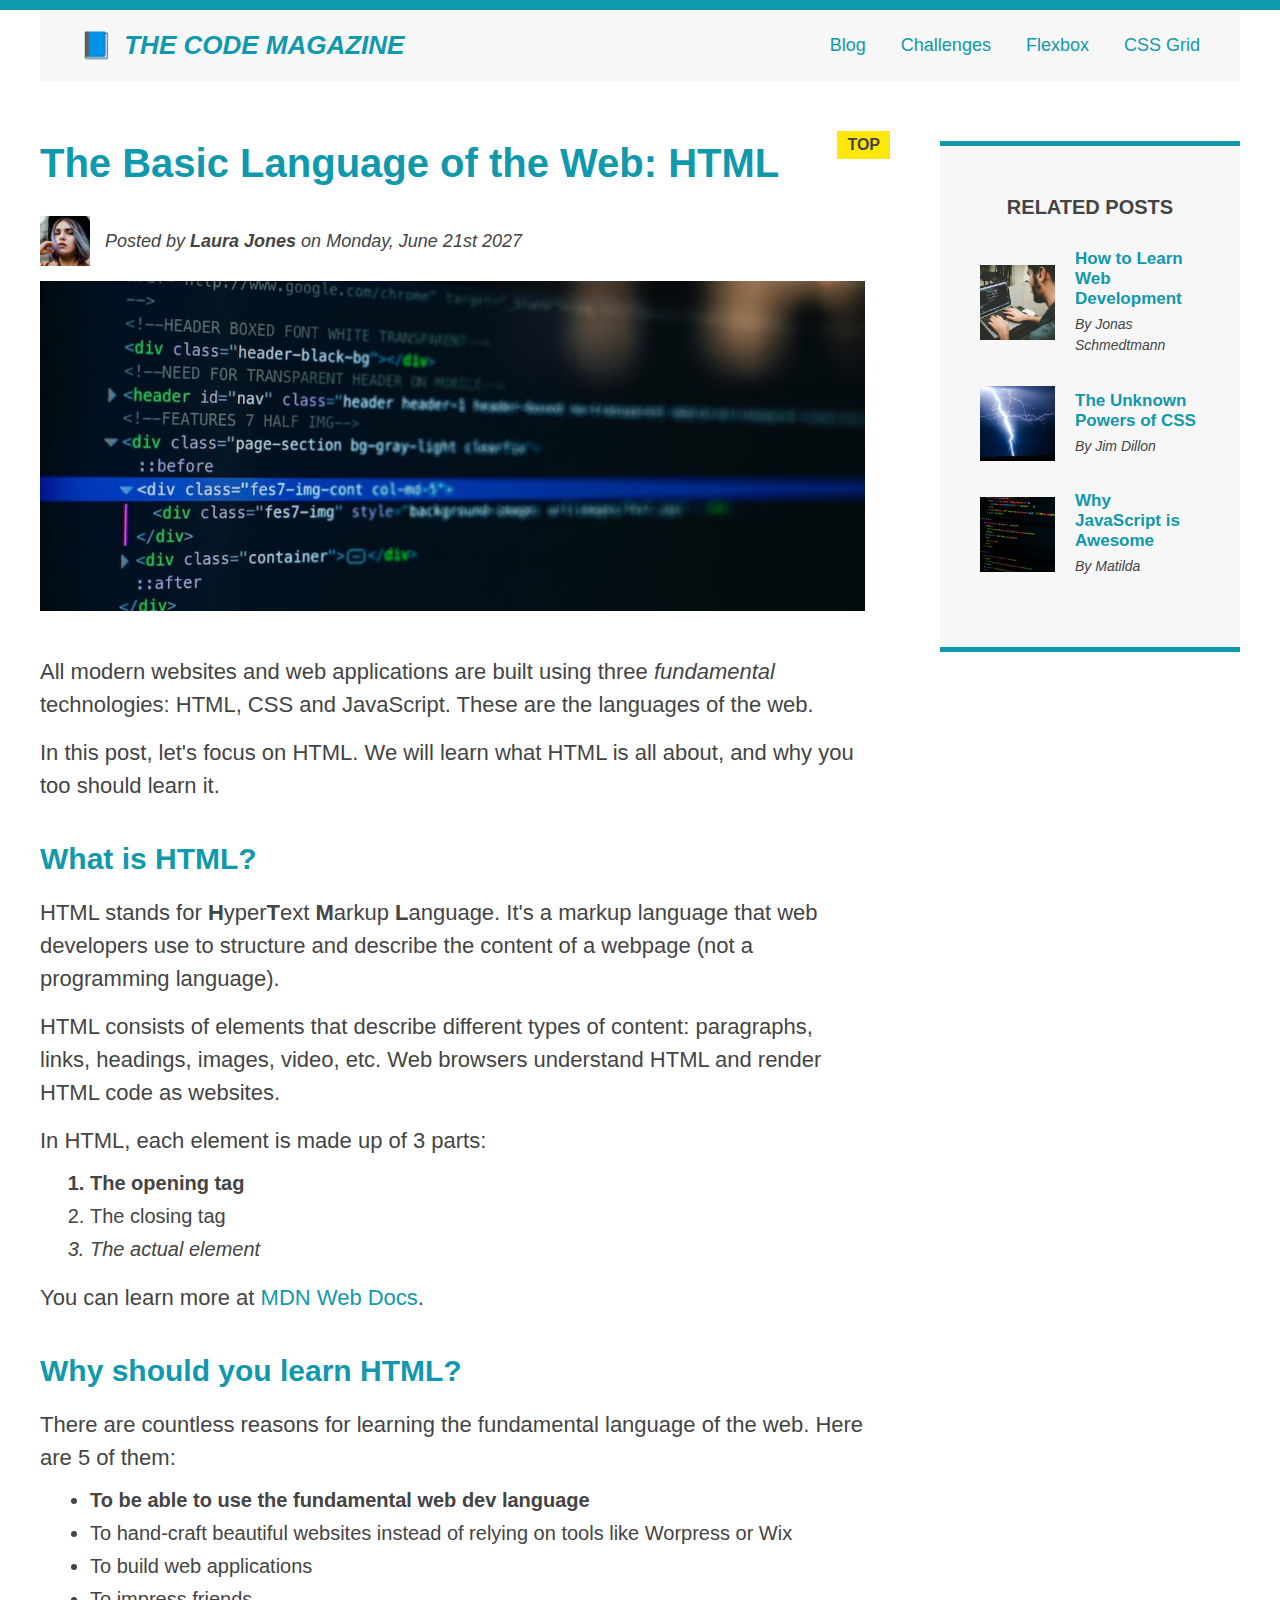
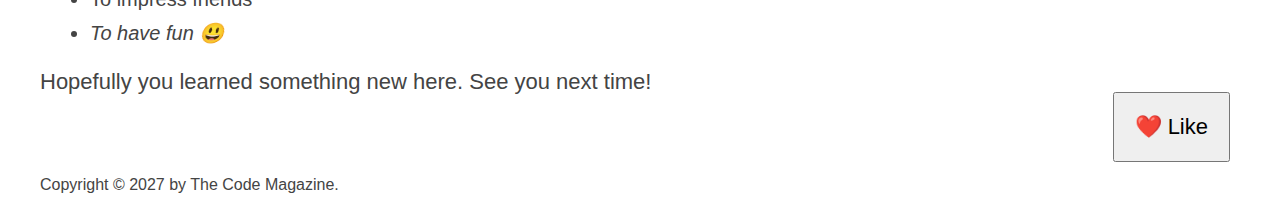
<file: Starter/02-HTML-Fundamentals/index.html>
<!DOCTYPE html>
<html lang="en">
  <head>
    <meta charset="UTF-8" />
    <link href="style.css" rel="stylesheet" />

    <title>The Basic Language of the Web: HTML</title>
  </head>

  <body>
    <!--
    <h1>The Basic Language of the Web: HTML</h1>
    <h2>The Basic Language of the Web: HTML</h2>
    <h3>The Basic Language of the Web: HTML</h3>
    <h4>The Basic Language of the Web: HTML</h4>
    <h5>The Basic Language of the Web: HTML</h5>
    <h6>The Basic Language of the Web: HTML</h6>
    -->

    <div class="container">
      <header class="main-header clearfix">
        <h1>📘 The Code Magazine</h1>

        <nav>
          <!-- <strong>This is the navigation</strong> -->
          <a href="blog.html">Blog</a>
          <a href="#">Challenges</a>
          <a href="flexbox.html">Flexbox</a>
          <a href="css-grid.html">CSS Grid</a>
        </nav>

        <!-- <div class="clear"></div> -->
      </header>

      <!-- ONLY NECESSARY FOR FLEXBOX -->
      <!-- <div class="row"> -->
      <article>
        <header class="post-header">
          <h2>The Basic Language of the Web: HTML</h2>

          <div class="author-box">
            <img
              src="img/laura-jones.jpg"
              alt="Headshot of Laura Jones"
              height="50"
              width="50"
              class="author-img"
            />

            <p id="author" class="author">
              Posted by <strong>Laura Jones</strong> on Monday, June 21st 2027
            </p>
          </div>

          <img
            src="img/post-img.jpg"
            alt="HTML code on a screen"
            width="500"
            height="200"
            class="post-img"
          />
          <button>❤️ Like</button>
        </header>

        <p>
          All modern websites and web applications are built using three
          <em>fundamental</em>
          technologies: HTML, CSS and JavaScript. These are the languages of the
          web.
        </p>

        <p>
          In this post, let's focus on HTML. We will learn what HTML is all
          about, and why you too should learn it.
        </p>

        <h3>What is HTML?</h3>
        <p>
          HTML stands for <strong>H</strong>yper<strong>T</strong>ext
          <strong>M</strong>arkup <strong>L</strong>anguage. It's a markup
          language that web developers use to structure and describe the content
          of a webpage (not a programming language).
        </p>
        <p>
          HTML consists of elements that describe different types of content:
          paragraphs, links, headings, images, video, etc. Web browsers
          understand HTML and render HTML code as websites.
        </p>
        <p>In HTML, each element is made up of 3 parts:</p>

        <ol>
          <li class="first-li">The opening tag</li>
          <li>The closing tag</li>
          <li>The actual element</li>
        </ol>

        <p>
          You can learn more at
          <a
            href="https://developer.mozilla.org/en-US/docs/Web/HTML"
            target="_blank"
            >MDN Web Docs</a
          >.
        </p>

        <h3>Why should you learn HTML?</h3>

        <p>
          There are countless reasons for learning the fundamental language of
          the web. Here are 5 of them:
        </p>

        <ul>
          <li class="first-li">
            To be able to use the fundamental web dev language
          </li>
          <li>
            To hand-craft beautiful websites instead of relying on tools like
            Worpress or Wix
          </li>
          <li>To build web applications</li>
          <li>To impress friends</li>
          <li>To have fun 😃</li>
        </ul>

        <p>Hopefully you learned something new here. See you next time!</p>
      </article>

      <aside>
        <h4>Related posts</h4>

        <ul class="related">
          <li class="related-post">
            <img
              src="img/related-1.jpg"
              alt="Person programming"
              width="75"
              height="75"
            />
            <div>
              <a href="#" class="related-link">How to Learn Web Development</a>
              <p class="related-author">By Jonas Schmedtmann</p>
            </div>
          </li>
          <li class="related-post">
            <img
              src="img/related-2.jpg"
              alt="Lightning"
              width="75"
              height="75"
            />
            <div>
              <a href="#" class="related-link">The Unknown Powers of CSS</a>
              <p class="related-author">By Jim Dillon</p>
            </div>
          </li>
          <li class="related-post">
            <img
              src="img/related-3.jpg"
              alt="JavaScript code on a screen"
              width="75"
              height="75"
            />
            <div>
              <a href="#" class="related-link">Why JavaScript is Awesome</a>
              <p class="related-author">By Matilda</p>
            </div>
          </li>
        </ul>
      </aside>
      <!-- </div> -->

      <footer>
        <p id="copyright" class="copyright text">
          Copyright &copy; 2027 by The Code Magazine.
        </p>
      </footer>
    </div>
  </body>
</html>
</file>
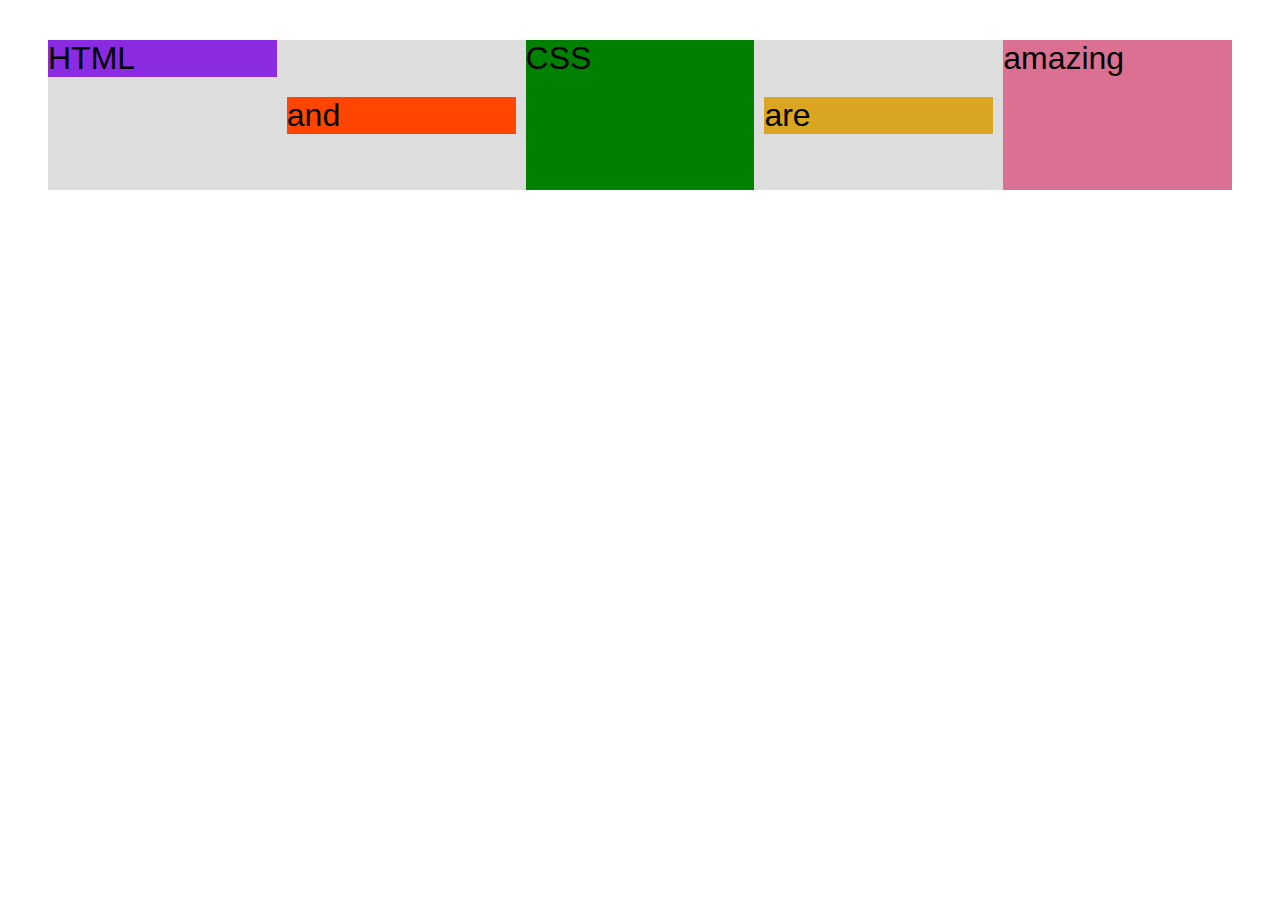
<file: Starter/02-HTML-Fundamentals/flexbox.html>
<!DOCTYPE html>
<html lang="en">
  <head>
    <meta charset="UTF-8" />
    <meta http-equiv="X-UA-Compatible" content="IE=edge" />
    <meta name="viewport" content="width=device-width, initial-scale=1.0" />
    <title>Flexbox</title>
    <style>
      .el--1 {
        background-color: blueviolet;
      }
      .el--2 {
        background-color: orangered;
      }
      .el--3 {
        background-color: green;
        height: 150px;
      }
      .el--4 {
        background-color: goldenrod;
      }
      .el--5 {
        background-color: palevioletred;
      }
      .el--6 {
        background-color: steelblue;
      }
      .el--7 {
        background-color: yellow;
      }
      .el--8 {
        background-color: crimson;
      }

      .container {
        /* STARTER */
        font-family: sans-serif;
        background-color: #ddd;
        font-size: 32px;
        margin: 40px;

        /* FLEXBOX */
        display: flex;
        align-items: center;
        justify-content: flex-start;
        gap: 10px;
      }

      .el {
        /*
        DEFAULTS:
        flex-grow: 0;
        flex-shrink: 1;
        flex-basis: auto;
        */

        /* flex-basis: 200px; */
        /* flex-shrink: 0; */
        /* flex: 0 0 200px; */

        /* flex-grow: 1; */
        flex: 1;
      }

      .el--1 {
        align-self: flex-start;
        /* order: 2; */
        /* flex-grow: 3; */
      }

      .el--5 {
        align-self: stretch;
        order: 1;
      }

      .el--6 {
        order: -1;
      }
    </style>
  </head>
  <body>
    <div class="container">
      <div class="el el--1">HTML</div>
      <div class="el el--2">and</div>
      <div class="el el--3">CSS</div>
      <div class="el el--4">are</div>
      <div class="el el--5">amazing</div>
      <!-- <div class="el el--6">languages</div> -->
      <!-- <div class="el el--7">to</div>
      <div class="el el--8">learn</div> -->
    </div>
  </body>
</html>
</file>
<file: Starter/02-HTML-Fundamentals/style.css>
* {
    /* border-top: 10px solid #1098ad; */
    margin: 0;
    padding: 0;
    box-sizing: border-box;
  }
  
  /* PAGE SECTIONS */
  body {
    color: #444;
    font-family: sans-serif;
  
    border-top: 10px solid #1098ad;
    position: relative;
  }
  
  .container {
    width: 1200px;
    /* margin-left: auto;
    margin-right: auto; */
    margin: 0 auto;
  }
  
  .main-header {
    background-color: #f7f7f7;
    /* padding: 20px;
    padding-left: 40px;
    padding-right: 40px; */
    padding: 20px 40px;
    /* margin-bottom: 60px; */
    /* height: 80px; */
  }
  
  nav {
    font-size: 18px;
    /* text-align: center; */
  }
  
  article {
    /* margin-bottom: 60px; */
  }
  
  .post-header {
    margin-bottom: 40px;
    /* position: relative; */
  }
  
  aside {
    background-color: #f7f7f7;
    border-top: 5px solid #1098ad;
    border-bottom: 5px solid #1098ad;
    padding: 50px 40px;
  }
  
  /* SMALLER ELEMENTS */
  h1,
  h2,
  h3 {
    color: #1098ad;
  }
  
  h1 {
    font-size: 26px;
    text-transform: uppercase;
    font-style: italic;
  }
  
  h2 {
    font-size: 40px;
    margin-bottom: 30px;
  }
  
  h3 {
    font-size: 30px;
    margin-bottom: 20px;
    margin-top: 40px;
  }
  
  h4 {
    font-size: 20px;
    text-transform: uppercase;
    text-align: center;
    margin-bottom: 30px;
  }
  
  p {
    font-size: 22px;
    line-height: 1.5;
    margin-bottom: 15px;
  }
  
  ul,
  ol {
    margin-left: 50px;
    margin-bottom: 20px;
  }
  
  li {
    font-size: 20px;
    margin-bottom: 10px;
    /* display: inline; */
  }
  
  li:last-child {
    margin-bottom: 0;
  }
  
  /* footer p {
    font-size: 16px;
  } */
  
  /* article header p {
    font-style: italic;
  } */
  
  #author {
    font-style: italic;
    font-size: 18px;
  }
  
  #copyright {
    font-size: 16px;
  }
  
  .related-author {
    font-size: 18px;
    font-weight: bold;
  }
  
  /* ul {
    list-style: none;
  } */
  
  .related {
    list-style: none;
    margin-left: 0;
  }
  
  body {
    /* background-color: orangered; */
  }
  
  /* .first-li {
    font-weight: bold;
  } */
  
  li:first-child {
    font-weight: bold;
  }
  
  li:last-child {
    font-style: italic;
  }
  
  li:nth-child(even) {
    /* color: red; */
  }
  
  /* Misconception: this won't work! */
  article p:first-child {
    color: red;
  }
  
  /* Styling links */
  a:link {
    color: #1098ad;
    text-decoration: none;
  }
  
  a:visited {
    /* color: #777; */
    color: #1098ad;
  }
  
  a:hover {
    color: orangered;
    font-weight: bold;
    text-decoration: underline orangered;
  }
  
  a:active {
    background-color: black;
    font-style: italic;
  }
  /* LVHA */
  
  .post-img {
    width: 100%;
    height: auto;
  }
  
  nav a:link {
    /* background-color: orangered;
    margin: 20px;
    padding: 20px;
  
    display: block; */
  
    margin-right: 30px;
    display: inline-block;
  }
  
  nav a:link:last-child {
    margin-right: 0;
  }
  
  button {
    font-size: 22px;
    padding: 20px;
    cursor: pointer;
  
    position: absolute;
    /* top: 50px;
    left: 50px; */
    bottom: 50px;
    right: 50px;
  }
  
  h1::first-letter {
    font-style: normal;
    margin-right: 5px;
  }
  
  h3 + p::first-line {
    /* color: red; */
  }
  
  h2 {
    /* background-color: orange; */
    position: relative;
  }
  
  h2::before {
    content: "TOP";
    background-color: #ffe70e;
    color: #444;
    font-size: 16px;
    font-weight: bold;
    display: inline-block;
    padding: 5px 10px;
    position: absolute;
    top: -10px;
    right: -25px;
  }
  
  /* Resolving conflicts */
  /* #copyright {
    color: red;
  }
  
  .copyright {
    color: blue;
  }
  
  .text {
    color: yellow;
  }
  
  footer p {
    color: green !important;
  } */
  
  /* nav a:link,
  nav p {
    font-size: 18px;
  } */
  
  /* FLOATS */
  /*
  .author-img {
    float: left;
    margin-bottom: 20px;
  }
  
  .author {
    float: left;
    margin-top: 10px;
    margin-left: 20px;
  }
  
  h1 {
    float: left;
  }
  
  nav {
    float: right;
  }
  
  .clear {
    clear: both;
  }
  
  .clearfix::after {
    clear: both;
    content: "";
    display: block;
  }
  
  article {
    width: 825px;
    float: left;
  }
  
  aside {
    width: 300px;
    float: right;
  }
  
  footer {
    clear: both;
  }
  */
  
  /* FLEXBOX */
  .main-header {
    display: flex;
    align-items: center;
    justify-content: space-between;
  }
  
  .author-box {
    display: flex;
    align-items: center;
    margin-bottom: 15px;
  }
  
  .author {
    margin-bottom: 0;
    margin-left: 15px;
  }
  
  .related-post {
    display: flex;
    align-items: center;
    gap: 20px;
    margin-bottom: 30px;
  }
  
  .related-link:link {
    font-size: 17px;
    font-weight: bold;
    font-style: normal;
    margin-bottom: 5px;
    display: block;
  }
  
  .related-author {
    margin-bottom: 0;
    font-size: 14px;
    font-weight: normal;
    font-style: italic;
  }
  
  /* FLEXBOX LAYOUT */
  /* .row {
    display: flex;
    align-items: flex-start;
    gap: 75px;
    margin-bottom: 60px;
  }
  
  article {
    flex: 1;
    margin-bottom: 0;
  }
  
  aside {
    
    DEFAULTS:
    flex-grow: 0;
    flex-shrink: 1;
    flex-basis: auto;
  
    flex: 0 0 300px;
  } */
  
  /* CSS GRID LAYOUT */
  .container {
    display: grid;
    grid-template-columns: 1fr 300px;
    column-gap: 75px;
    row-gap: 60px;
    align-items: start;
  }
  
  .main-header {
    /* grid-column: 1 / span 2; */
    grid-column: 1 / -1;
  }
  
  article {
  }
  
  aside {
  }
  
  footer {
    grid-column: 1 / -1;
  }
</file>
